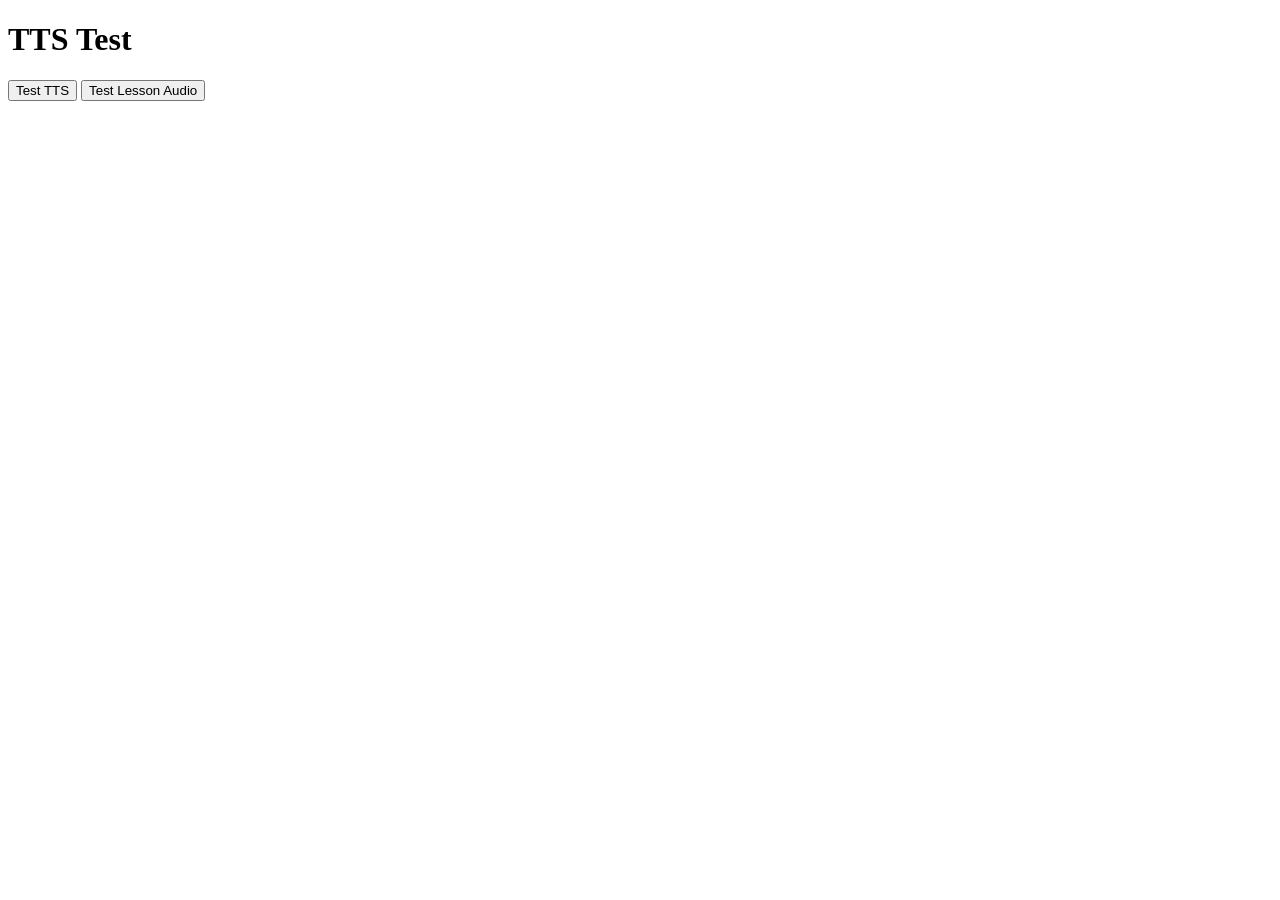
<file: tts_test.html>
<!DOCTYPE html>
<html>
<head>
    <title>TTS Test</title>
</head>
<body>
    <h1>TTS Test</h1>
    <button onclick="testTTS()">Test TTS</button>
    <button onclick="testLessonAudio()">Test Lesson Audio</button>
    <script>
        function jsStringEscape(str) {
            return String(str || '')
                .replace(/\\/g, '\\\\')
                .replace(/'/g, "\\'")
                .replace(/\n/g, ' ');
        }

        function playLessonAudio(text) {
            console.log('[DailyLesson] playLessonAudio called');
            console.log('[DailyLesson] text:', text);

            if (!text || !text.trim()) {
                console.warn('[DailyLesson] Empty text, skipping');
                return;
            }

            console.log('[DailyLesson] Calling speakText from lesson');
            speakText(text);
        }

        function speakText(text, rate = null) {
            console.log('[TTS] speakText called with text:', text ? text.substring(0, 50) : 'null');

            if (!('speechSynthesis' in window)) {
                console.error('[TTS] speechSynthesis not supported');
                alert('Trình duyệt không hỗ trợ đọc văn bản');
                return;
            }

            // Cancel any ongoing speech
            speechSynthesis.cancel();

            const utterance = new SpeechSynthesisUtterance(text);

            // Set voice to English if available
            const voices = speechSynthesis.getVoices();
            const englishVoices = voices.filter(v => v.lang.startsWith('en'));
            if (englishVoices.length > 0) {
                // Prefer US English, then any English
                const usVoice = englishVoices.find(v => v.lang === 'en-US');
                utterance.voice = usVoice || englishVoices[0];
                console.log('[TTS] Using voice:', utterance.voice.name, utterance.voice.lang);
            } else {
                console.warn('[TTS] No English voices available');
            }

            // Set rate (speed)
            utterance.rate = rate || 1.0;
            utterance.pitch = 1.0;
            utterance.volume = 1.0;

            utterance.onstart = () => {
                console.log('[TTS] Speech started');
            };

            utterance.onend = () => {
                console.log('[TTS] Speech ended');
            };

            utterance.onerror = (e) => {
                console.error('[TTS] Speech error:', e);
            };

            console.log('[TTS] Speaking text with', englishVoices.length, 'voices available');
            speechSynthesis.speak(utterance);
        }

        function testTTS() {
            speakText('Hello world, this is a test');
        }

        function testLessonAudio() {
            playLessonAudio('This is a lesson test');
        }
    </script>
</body>
</html>
</file>
